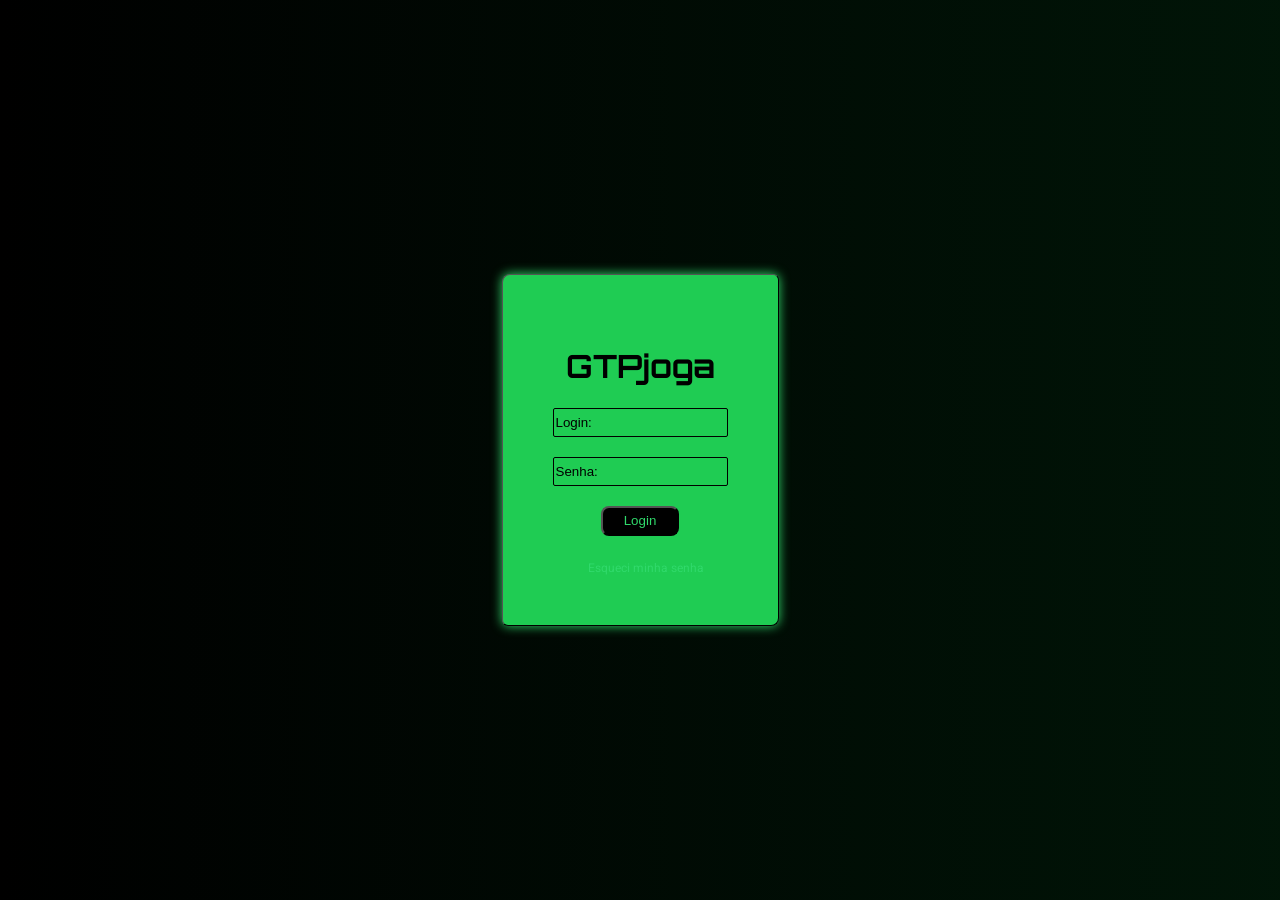
<file: login.html>
<!DOCTYPE html>
<html lang="pt-br">

<head>
    <meta charset="UTF-8">
    <meta name="viewport" content="width=device-width, initial-scale=1.0">
    <title>Document</title>
    <link rel="stylesheet" href="estilos/style.css">
</head>
<style>
    body {
        background-image: linear-gradient(to right, black, #03491a49);
        color: var(---cor-principal);
        font-family: "Orbitron", sans-serif;
        display: flex;
        justify-content: center;
        align-items: center;
        min-height: 100vh;
        margin: 0;


    }

    form {
        /*colocar borda em gradiente cor principal e 30D96B*/
        background-color: #1fcc53;
        box-shadow: 0 0 11px 0px var(---cor-principal);
        color: #000000;
        margin: auto;
        text-align: center;
        max-width: 250px;
        height: 250px;
        border: 1px outset rgb(0, 0, 0);
        border-radius: 8px 6px 8px 6px;
        padding: 50px;

    }

    ::placeholder {
        color: rgb(0, 0, 0);
    }

    #esqueci {
        color: var(---cor-principal);
        text-decoration: none;
        font-size: 12px;
    }

    #login,
    #senha {
        border-radius: 2px;
        height: 10%;
        border: 1px solid rgb(0, 0, 0);
        background-color: transparent;
    }

    #entrar {
        background-color: #000000;
        color: var(---cor-principal);
        margin-top: 20px;
        border-radius: 8px;
        height: 12%;
        width: 45%;
    }
</style>

<body>


    <form action="" method="post">

        <h1>GTPjoga</h1>

        <input type="text" id="login" name="username" required placeholder="Login:"> <br>


        <br>
        <input type="password" id="senha" name="password" required placeholder="Senha:"> <br>

        <button type="submit" id="entrar">Login</button>

        <p><a href="#" id="esqueci">Esqueci minha senha</a></p>


    </form>
    <style>

    </style>
</body>

</html>
</file>
<file: estilos/style.css>
@charset "UTF-8";

@import url('https://fonts.googleapis.com/css2?family=Heebo:wght@300&display=swap');

@import url('https://fonts.googleapis.com/css2?family=Arimo:ital@1&display=swap');

@import url('https://fonts.googleapis.com/css2?family=Lexend:wght@300&display=swap');

@import url('https://fonts.googleapis.com/css2?family=Orbitron:wght@400..900&display=swap');




:root {
    ---paragrafo: 'Heebo', sans-serif;
    ---cor-principal: #30D96B;
}

body {
    margin: 0%;

    background-color: rgb(0, 0, 0);
    background-attachment: scroll;
    font-family: 'Courier New', Courier, monospace;
}

header {
    background-color: black;
    height: 100px;

}

nav {
    background-color: rgba(0, 0, 0, 0.795);
    padding-bottom: 11px;
    text-align: center;
    margin: 0%;


}

nav>a {
    color: var(---cor-principal);
    text-decoration: none;
    font-family: 'Lexend', sans-serif;
    font-size: larger;
    padding: 8px;

}

nav>a:hover {

    background-color: rgb(89, 89, 89);
    border-radius: 8px;

}

nav>img {
    margin-bottom: 18px;
}

main {
    height: auto;
    max-width: 1005px;
    min-width: 320px;
    margin: auto;
    background-color: rgb(255, 255, 255);
    color: rgb(0, 0, 0);
    padding: 10px;
    border-radius: 5px;
}

p {
    text-indent: 12px;
    line-height: 30px;
    font-family: var(---paragrafo);
    margin-bottom: 18px;

}

.titulo {
    color: rgb(0, 0, 0);
    text-align: center;
    font-family: 'Lexend', sans-serif;
    margin-top: 25px;
    margin-bottom: 8px;

}

div.video {
    background-color: #242424;
    margin: 0px -11px 30px -11px;
    padding: 20px;
    padding-bottom: 58.5%;
    position: relative;
}

div.video>iframe {
    position: absolute;
    top: 8%;
    left: 5%;
    width: 90%;
    height: 85%;
}

.externo {
    text-decoration: none;
    color: var(---cor-principal);
    font-weight: bold;
    text-shadow: 5px;
}

.externo:hover {
    text-decoration: underline;
}

#link-baixar:hover {
    background-color: rgb(0, 0, 0);
    color: var(---cor-principal);
    transition-delay: 0, 8s;
}

#baixar {
    text-align: center;
    padding-left: 18px;
    padding-right: 18px;
    margin-bottom: 40px;



}

#link-baixar {
    padding: 10px;
    padding-left: 38px;
    padding-right: 38px;
    background-color: var(---cor-principal);
    color: black;
    border-radius: 10px;
    text-decoration: none;
    margin: auto;
    display: block;
    width: 100PX;
    height: auto;
    font-family: 'Lexend', sans-serif;

}

ol {
    text-align: left;
}

ul,
li {
    font-family: 'Lexend', sans-serif;
    font-weight: bold;
}



#logo {
    text-align: left;

}

.logo-game {
    display: flex;
    flex-direction: column;
}

#nome {
    color: var(---cor-principal);
    font-family: Georgia, 'Times New Roman', Times, serif;

}


footer {
    background-color: rgb(0, 0, 0);
    margin: 0%;
    padding: 0%;
    max-width: 800px;
    min-width: 320px;
    margin: auto;
    text-align: center;
}

footer>a {
    color: var(---cor-principal);
    text-align: center;
    text-decoration: none;

}

.logo {
    margin: auto;
    display: block;
}

.inicio {
    display: flex;
    text-align: left;
}
</file>
